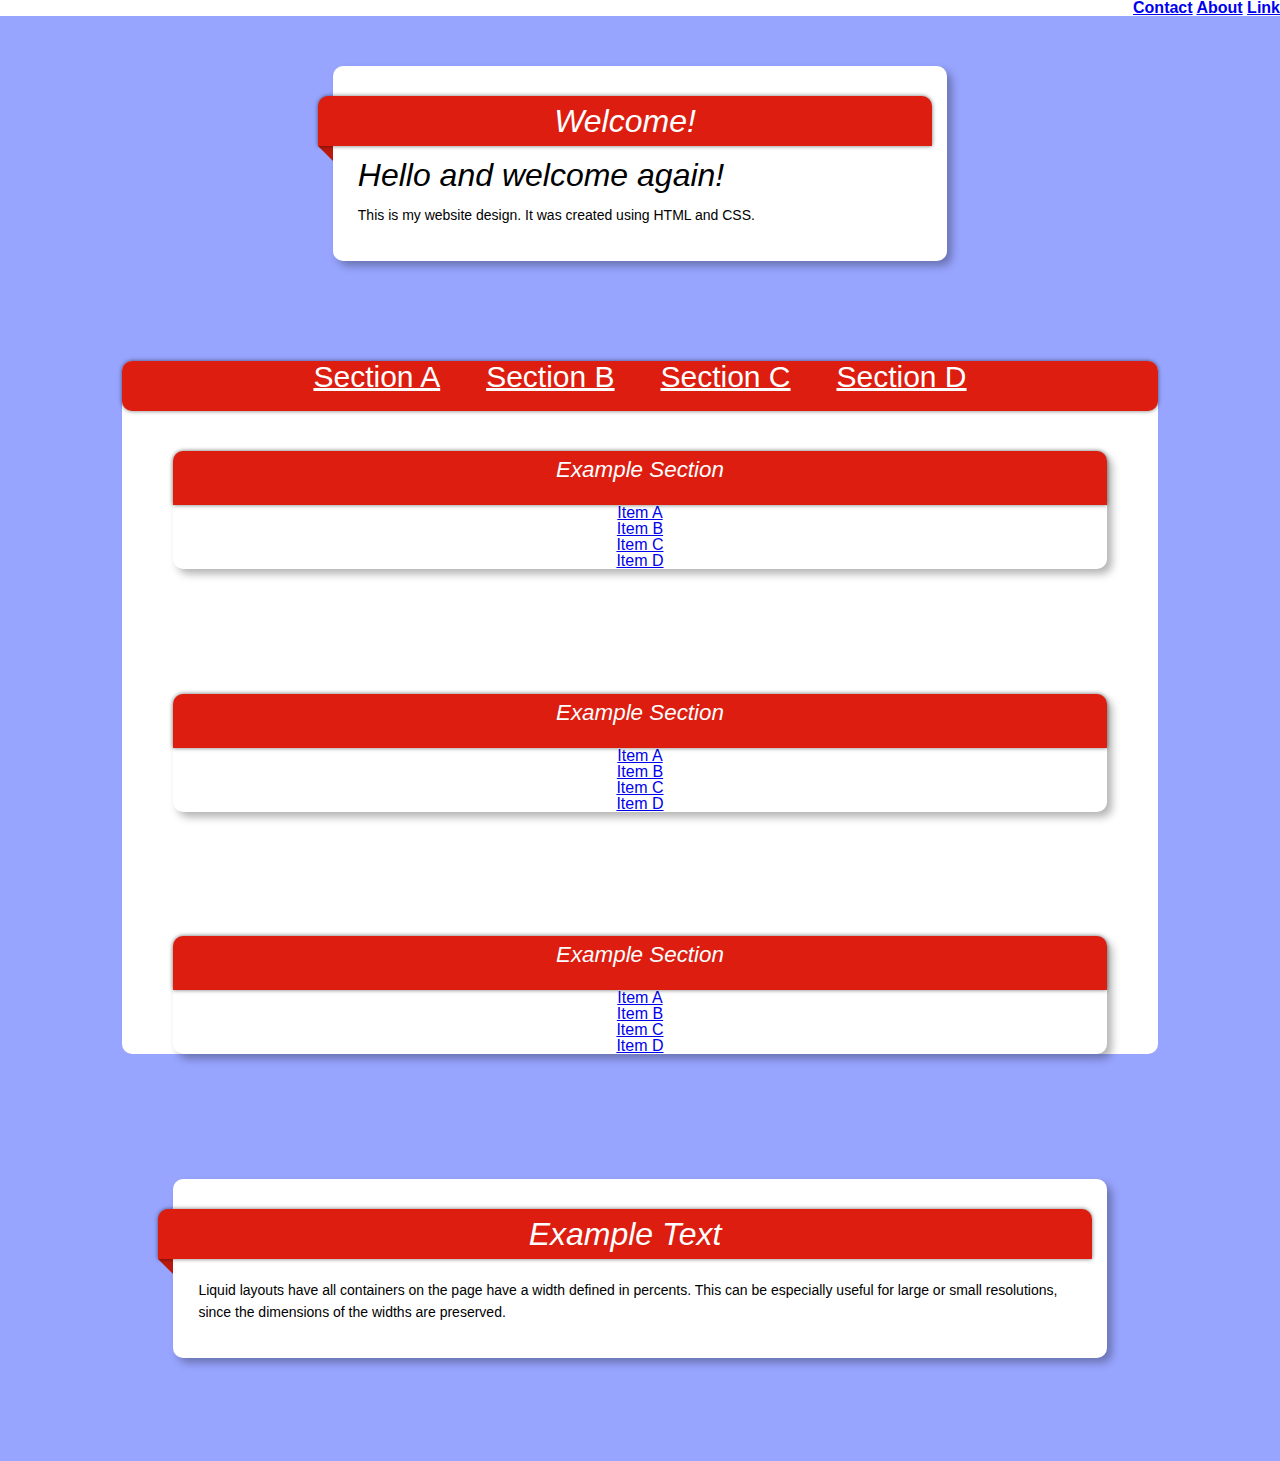
<file: index.html>
<head>
<meta http-equiv="Content-Type" content="text/html; charset=utf-8" />
<title>Code-Foo2</title>
<link href="code-foo-style.css" rel="stylesheet" type="text/css" />
</head>
<body>
<h1>
<a href = "#">Contact</a>
<a href = "#">About</a>
<a href = "#">Link</a>
</h1>
<div id="container"> <!-- Header Container -->    

<div class="bubble"> <!-- Bubble -->
<div class="rectangle"><h2>Welcome!</h2></div> <!-- Rectangle with a title -->
<div class="triangle-l"></div> <!-- Left triangle -->
<div class="info">
<h2>Hello and welcome again!</h2>
<p>
This is my website design. It was created using HTML and CSS.
</p>
</div>
</div>
</div>


<div id="main">

<div class="mainbubble">
<div class="rectangle" id="navbar">
<ul>
<li><a href = "#A">Section A</a></li>
<li><a href = "#B">Section B</a></li>
<li><a href = "#C">Section C</a></li>
<li><a href = "#D">Section D</a></li>
</ul>
</div>





<div class="bubble" id="menu">
<div class="rectangle" id="menu"><h2>Example Section</h2></div>
<ul>
<li><a href = "#">Item A</a></li>
<li><a href = "#">Item B</a></li>
<li><a href = "#">Item C</a></li>
<li><a href = "#">Item D</a></li>
</ul>
</div>
<div class="bubble" id="menu">
<div class="rectangle" id="menu"><h2>Example Section</h2></div>
<ul>
<li><a href = "#">Item A</a></li>
<li><a href = "#">Item B</a></li>
<li><a href = "#">Item C</a></li>
<li><a href = "#">Item D</a></li>
</ul>
</div>
<div class="bubble" id="menu">
<div class="rectangle" id="menu"><h2>Example Section</h2></div>
<ul>
<li><a href = "#">Item A</a></li>
<li><a href = "#">Item B</a></li>
<li><a href = "#">Item C</a></li>
<li><a href = "#">Item D</a></li>
</ul>
</div>

<div class="bubble" id="text">
<div class="rectangle"><h2>Example Text</h2></div>
<div class="triangle-l"></div>
<div class="info">
<p>
Liquid layouts have all containers on the page have a width defined
in percents. This can be especially useful for large or small resolutions, since
the dimensions of the widths are preserved.
</p>
</div>
</div>
</div>
</div>



</body>
</html>
</file>
<file: code-foo-style.css>
html, body, div, span, h1, h2, h3, h4, h5, h6, p, blockquote, pre,
a, font, img, ul, li {
	margin: 0;
	padding: 0;
	border: 0;
	outline: 0;
	font-size: 1em;
	vertical-align: baseline;
	background: transparent;
}
body 
{
line-height: 1;
}
ol, ul 
{
	list-style: none;
}

:focus 
{
	outline: 0;
}

body 
{
	background-color:#98A5FF;
	font-family: Georgia, Verdana, �Lucida Sans Unicode�, sans-serif;
	font-size: 1em
	color: lightblack;
}

h1 /*top header*/
{
	width:100%;
	background:white;
	text-align:right;
}



h2 
{
	font-style: italic;
	font-weight: normal;
	line-height: 1.2em;
}

div#container 
{
	margin: 50px auto 0px auto; /* centered */
	width: 60%;
}

.bubble 
{
	clear: both;
	margin: 0px auto;
	width: 80%;
	background: #fff;
	border-radius: 10px;
	box-shadow: 5px 5px 8px rgba(0,0,0,0.3);
	position: relative;
	z-index: 90; /* the stack order: displayed under ribbon rectangle (100) */
}
.bubble#menu
{
	
	margin:0% 5% 12% 5%;
	width: 90%;
	z-index:91;
	box-outline:solid;	
}
.bubble#menu ul
{
	list-style-type:none;	
	text-align:center;
}
.bubble#menu ul li
{	
}
.bubble#menu ul li a
{
	display:block;
	width:100%;
}
.bubble#menu ul li a:hover
{
	color:#999;	
}
.bubble#text
{
	float:left;
	margin: 0% 5% 10% 5%;
	border-style:solid;
	width:90%;
}
.rectangle 
{
	background: #DC1D10;
	border-top-left-radius: 10px;
	border-top-right-radius: 10px;
	height: 50px;
	width: 100%;
	position: relative;
	left:-15px;
	top: 30px;
	float: left;
	box-shadow: 0px 0px 4px rgba(0,0,0,0.55);
	z-index: 100; /* the stack order: foreground */
}
.rectangle h2 
{
	font-size: 2em;
	color: #fff;
	padding-top: 6px;
	text-align: center;
	height:relative;
}
.rectangle#navbar
{	
	left:0px;
	top:0px;
	margin-bottom:40px;
	border-radius: 10px;
	width: 100%;
}
.rectangle#menu
{	
	height:6%;
	left:0%;
	top:0%;
}
.rectangle#menu h2
{	
	font-size:1.4em;
}
.rectangle ul
{
	list-style-type:none;
	text-align: center;
}
.rectangle ul li
{
	display: inline;
}
.rectangle ul li a
{	
	padding: 2% 2%;
	color:#fff;
	font-size:30px;
}
.rectangle ul li a:hover
{
	border-top-left-radius: 10px;
	border-top-right-radius: 10px;
	color:#999;
}
.triangle-l 
{
	border-color: transparent #BA180C transparent transparent ;
	border-style:solid;
	border-width:15px;
	height:0px;
	width:0px;
	position: relative;
	left: -30px;
	top: 65px;
	z-index: -1; /* displayed under bubble */
}

.info 
{
	padding: 60px 25px 35px 25px;
}

.info h2 
{
	font-size: 2em;
}

.info p 
{
	padding-top: 10px;
	font-size: 14px;
	line-height: 22px;
}

.info p a 
{
	color: #c4591e;
	text-decoration: none;
}


div#main 
{
	margin: 100px auto 100px auto; /* centered */
	width: 90%;
	
}

span#side
{
	float:left;
	margin: 3% 2.5% 3% 2.5%; /* centered */
	width: 30%;
}
span#content
{
	float:right;
	margin: 3% 2.5% 3% 2.5%; /* centered */
	width: 60%;
}
.mainbubble
{
	margin: 0px auto 0px auto;
	width: 90%;
	background:#FFF;
	border-radius: 10px;
	z-index:90;
	
}

footer
{
	width:100%
	background:#FFF;
	
}
</file>
